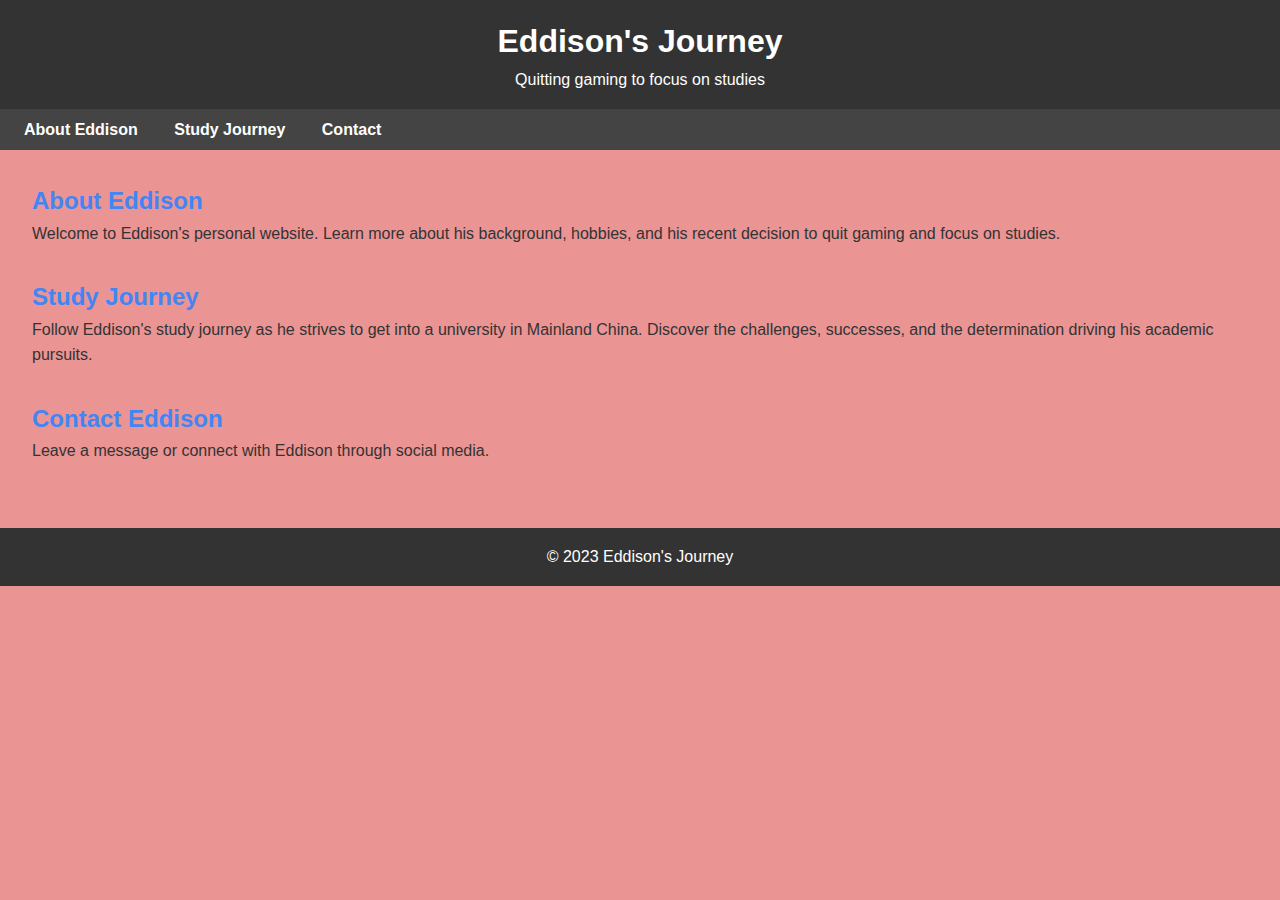
<file: index.html>
<!DOCTYPE html>
<html lang="en">

<head>
    <meta charset="UTF-8">
    <meta name="viewport" content="width=device-width, initial-scale=1.0">
    <title>Eddison's Journey</title>
    <!-- Add your CSS styles here -->
    <link href="style.css" rel="stylesheet">
</head>

<body>
    <header>
        <h1>Eddison's Journey</h1>
        <p>Quitting gaming to focus on studies</p>
    </header>

    <nav>
        <a href="about.html">About Eddison</a>
        <a href="study-journey.html">Study Journey</a>
        <a href="contact.html">Contact</a>
    </nav>

    <main>
        <section id="about">
            <h2>About Eddison</h2>
            <p>Welcome to Eddison's personal website. Learn more about his background, hobbies, and his recent decision to quit gaming and focus on studies.</p>
            <!-- Add more content about Eddison's background and interests -->
        </section>

        <section id="study-journey">
            <h2>Study Journey</h2>
            <p>Follow Eddison's study journey as he strives to get into a university in Mainland China. Discover the challenges, successes, and the determination driving his academic pursuits.</p>
            <!-- Add more content about Eddison's study journey -->
        </section>

        <section id="contact">
            <h2>Contact Eddison</h2>
            <p>Leave a message or connect with Eddison through social media.</p>
            <!-- Add a contact form or links to social media profiles -->
        </section>
    </main>

    <footer>
        <p>&copy; 2023 Eddison's Journey</p>
    </footer>
</body>

</html>
</file>
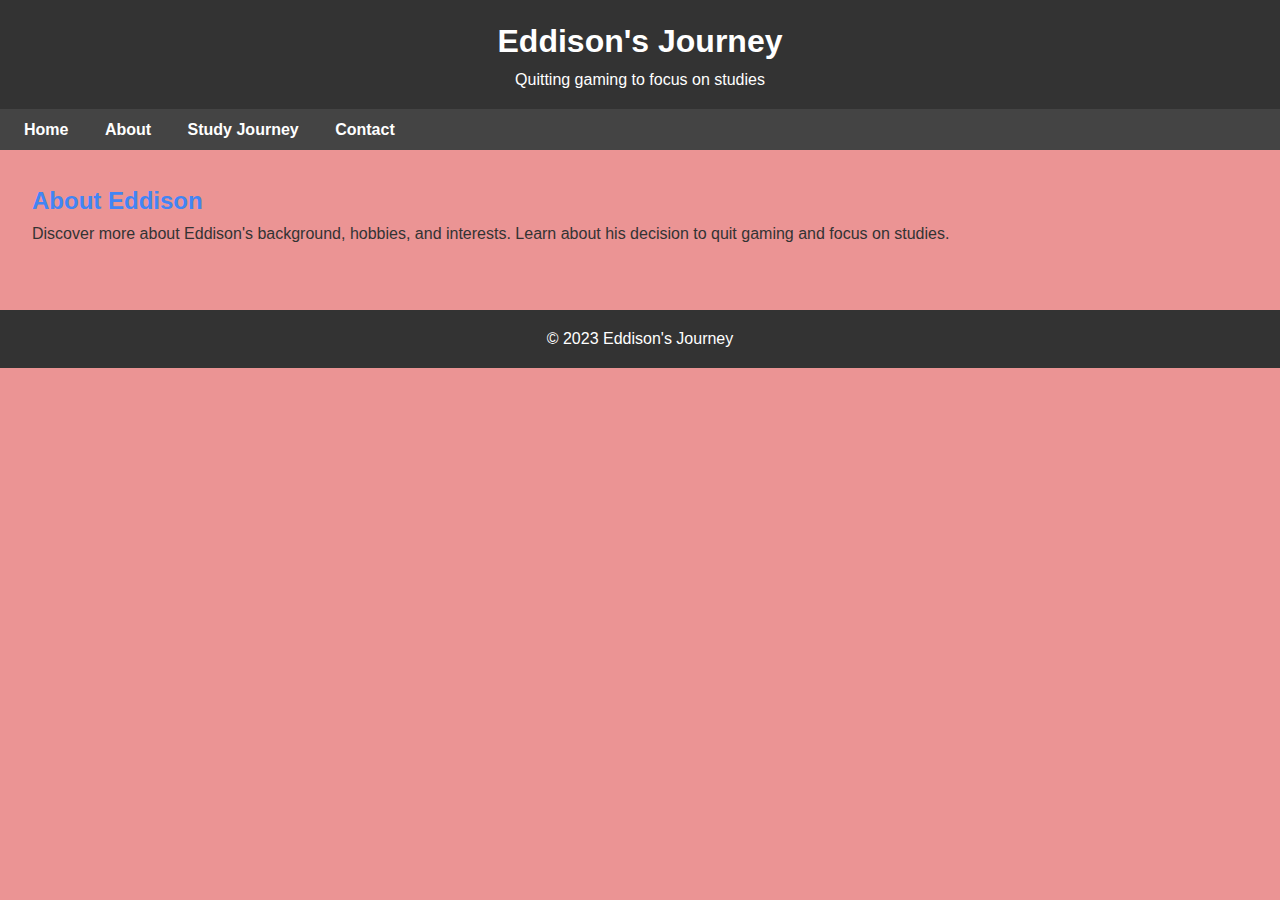
<file: about.html>
<!DOCTYPE html>
<html lang="en">

<head>
    <meta charset="UTF-8">
    <meta name="viewport" content="width=device-width, initial-scale=1.0">
    <title>Eddison's Journey - About</title>
    <link rel="stylesheet" href="style.css">
</head>

<body>
    <header>
        <h1>Eddison's Journey</h1>
        <p>Quitting gaming to focus on studies</p>
    </header>

    <nav>
        <a href="index.html">Home</a>
        <a href="about.html">About</a>
        <a href="study-journey.html">Study Journey</a>
        <a href="contact.html">Contact</a>
    </nav>

    <main>
        <section>
            <h2>About Eddison</h2>
            <p>Discover more about Eddison's background, hobbies, and interests. Learn about his decision to quit gaming and focus on studies.</p>
            <!-- Add more content as needed -->
        </section>
    </main>

    <footer>
        <p>&copy; 2023 Eddison's Journey</p>
    </footer>
</body>

</html>
</file>
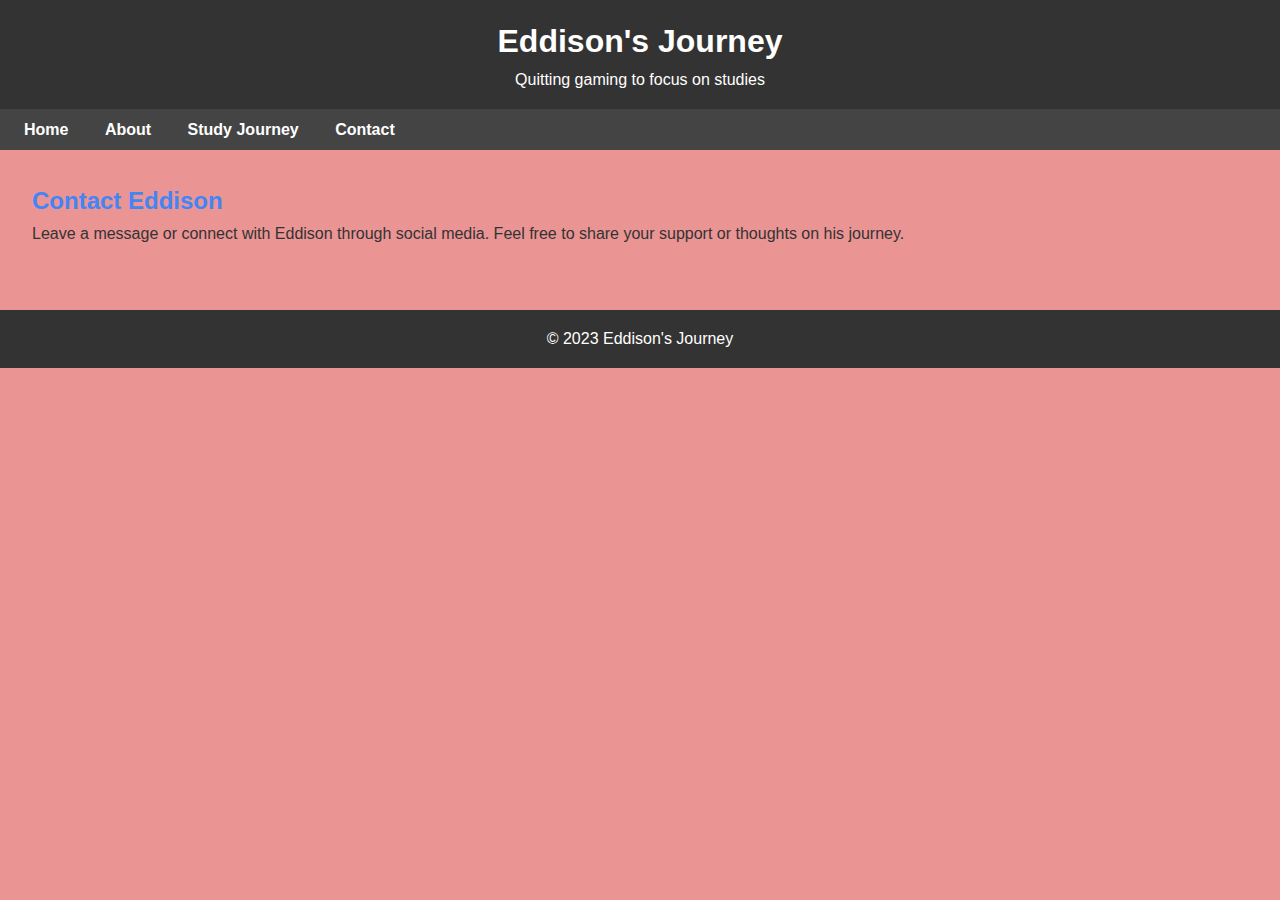
<file: contact.html>
<!DOCTYPE html>
<html lang="en">

<head>
    <meta charset="UTF-8">
    <meta name="viewport" content="width=device-width, initial-scale=1.0">
    <title>Eddison's Journey - Contact</title>
    <link rel="stylesheet" href="style.css">
</head>

<body>
    <header>
        <h1>Eddison's Journey</h1>
        <p>Quitting gaming to focus on studies</p>
    </header>

    <nav>
        <a href="index.html">Home</a>
        <a href="about.html">About</a>
        <a href="study-journey.html">Study Journey</a>
        <a href="contact.html">Contact</a>
    </nav>

    <main>
        <section>
            <h2>Contact Eddison</h2>
            <p>Leave a message or connect with Eddison through social media. Feel free to share your support or thoughts on his journey.</p>
            <!-- Add a contact form or links to social media profiles as needed -->
        </section>
    </main>

    <footer>
        <p>&copy; 2023 Eddison's Journey</p>
    </footer>
</body>

</html>
</file>
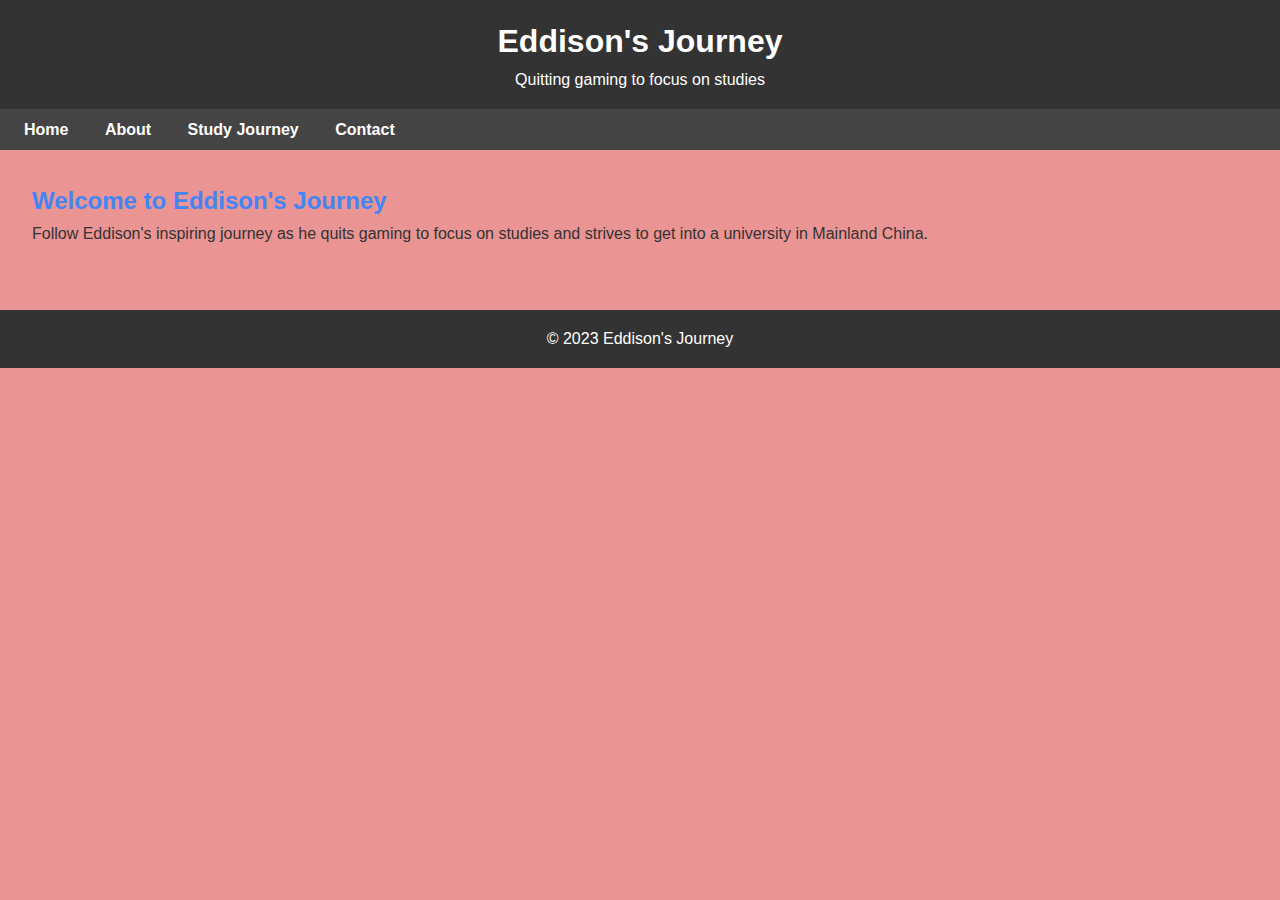
<file: home.html>
<!DOCTYPE html>
<html lang="en">

<head>
    <meta charset="UTF-8">
    <meta name="viewport" content="width=device-width, initial-scale=1.0">
    <title>Eddison's Journey - Home</title>
    <link rel="stylesheet" href="style.css">
</head>

<body>
    <header>
        <h1>Eddison's Journey</h1>
        <p>Quitting gaming to focus on studies</p>
    </header>

    <nav>
        <a href="index.html">Home</a>
        <a href="about.html">About</a>
        <a href="study-journey.html">Study Journey</a>
        <a href="contact.html">Contact</a>
    </nav>

    <main>
        <section>
            <h2>Welcome to Eddison's Journey</h2>
            <p>Follow Eddison's inspiring journey as he quits gaming to focus on studies and strives to get into a university in Mainland China.</p>
            <!-- Add more content as needed -->
        </section>
    </main>

    <footer>
        <p>&copy; 2023 Eddison's Journey</p>
    </footer>
</body>

</html>
</file>
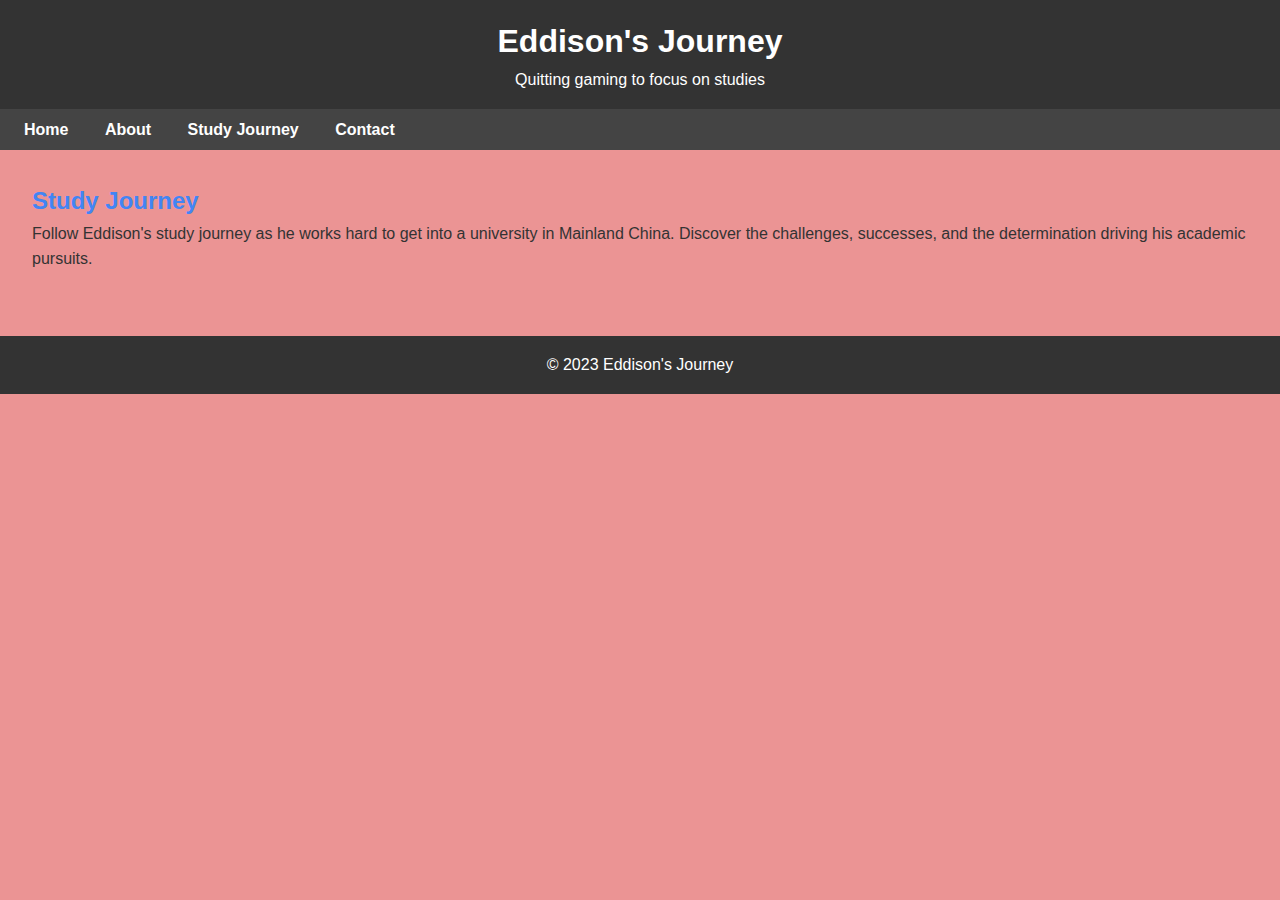
<file: study-journey.html>
<!DOCTYPE html>
<html lang="en">

<head>
    <meta charset="UTF-8">
    <meta name="viewport" content="width=device-width, initial-scale=1.0">
    <title>Eddison's Journey - Study Journey</title>
    <link rel="stylesheet" href="style.css">
</head>

<body>
    <header>
        <h1>Eddison's Journey</h1>
        <p>Quitting gaming to focus on studies</p>
    </header>

    <nav>
        <a href="index.html">Home</a>
        <a href="about.html">About</a>
        <a href="study-journey.html">Study Journey</a>
        <a href="contact.html">Contact</a>
    </nav>

    <main>
        <section>
            <h2>Study Journey</h2>
            <p>Follow Eddison's study journey as he works hard to get into a university in Mainland China. Discover the challenges, successes, and the determination driving his academic pursuits.</p>
            <!-- Add more content as needed -->
        </section>
    </main>

    <footer>
        <p>&copy; 2023 Eddison's Journey</p>
    </footer>
</body>

</html>
</file>
<file: style.css>
/* Reset some default styles */
body, h1, h2, h3, p, ul {
    margin: 0;
    padding: 0;
}

body {
    font-family: 'Segoe UI', Tahoma, Geneva, Verdana, sans-serif;
    line-height: 1.6;
    background-color: #d3111173;
    color: #333;
}

/* Header styles */
header {
    background-color: #333;
    color: #fff;
    padding: 1em;
    text-align: center;
}

h1 {
    font-size: 2em;
}

/* Navigation styles */
nav {
    background-color: #444;
    padding: 0.5em;
}

nav a {
    margin: 0 1em;
    color: #fff;
    text-decoration: none;
    font-weight: bold;
}

/* Main content styles */
main {
    padding: 2em;
}

/* Section styles */
section {
    margin-bottom: 2em;
}

h2 {
    color: #4285f4;
}

/* Footer styles */
footer {
    background-color: #333;
    color: #fff;
    text-align: center;
    padding: 1em;
}

/* Responsive styles */
@media (max-width: 768px) {
    nav {
        flex-direction: column;
        align-items: center;
    }

    nav a {
        margin: 0.5em 0;
    }
}
</file>
